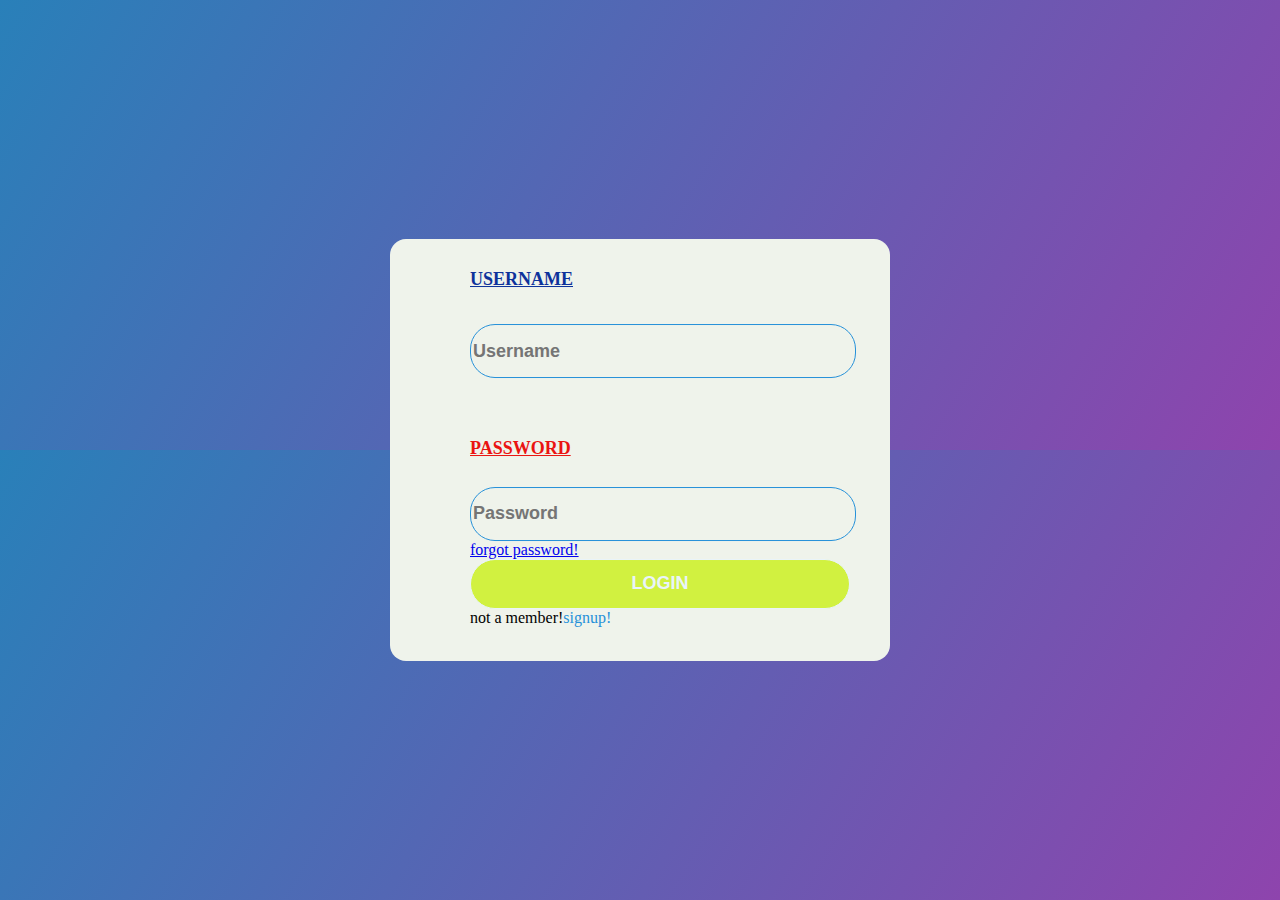
<file: index.html>
<!DOCTYPE html>
<html>
<head>
	<title>HMS.com</title>
	<link rel="stylesheet" href="styles/login.css">	
</head>
<body>
<div class="center">  
		<ul>
			<form action="next.css"method="POST">
		<span>		
		<div class="txt_field">
			<h5>USERNAME</h5>
			<input type="text"name=name placeholder="Username" id="username">
			<i class="far fa-envolope"></i>
		</span>	
		<br>	

		</div>
		<br>
		<span>
		<div class="txt_field">
			<h4>PASSWORD</h4>
			<input type="password" password="passno"placeholder="Password"id="password">
			<i class="fas fa-lock-open"></i>
		</div>	
		</span>	
			<a href="#"target="blank">forgot password!</a>			
		<div>
			<input type="button" name="LOGIN" value= "LOGIN"
		</div>	
			<div class="signup_link">
				not a member!<a href="#"target="blank">signup!</a>
			</div>
				

<br>			
	</ul>
</body>
</html>
<!--end-->
</file>
<file: styles/login.css>
body{
	margin: 0;
	padding: 0;
	font-family:monsterrat;
	background:linear-gradient(120deg,#2980b9,#8e44ad);
	height: 50vh;
	overflow: hidden;

}
.center{
	position: absolute;
	top: 50%;
	left: 50%;
	transform:translate(-50%,-50%);
	width:500px;
	background: #EFF3EB;
	border-radius: 16px;

}

.center h2{
	text-align: center;
	padding: 0 0 20px 0;
	border-bottom: .5px solid silver;
	width: 70%;
	height: 30px;
	border: 1px solid;
	background: #EAF85B;
	border-radius: 25px;
	font-size: 18px;

}
.center form{
	padding: 0 40px;
	box-sizing: border-box;

}
form.txt_field{
	position: relative;
	border-bottom: 2px solid #adadad;
	margin: 30px 0;
	padding: 0 0 20px 0;
	border-bottom: .5px solid silver;
	width: 70%;
	height: 30px;
	border: 1px solid;

}
.txt_field input{
	width: 100%;
	height: 50px;
	border: 1px solid;
	background: none;
	border-radius: 25px;
	border-color: #2691d9;
	transition: .5s;
	font-size: 18px;
	color: none;
	font-weight: 700;
	cursor: pointer;
	outline: none;
}
.center h5{
	text-decoration: underline;
	width: 30%;
	height: 25px;
	border: none;
	font-size: 18px;
	color: #0D329B;
	cursor: pointer;

}
.center h4{
	text-decoration: underline;
	width: 30%;
	height: 25px;
	border: none;
	font-size: 18px;
	color: #EA1411;
	cursor: pointer;


}	


.txt_field label{
	position: absolute;
	top: 50%;
	left: 5px;
	color: none;
	transform: translate(-50%);
	font-size: 16px;
	pointer-events: none;
	
}
.txt_field span::before{
	content:'';
	position: absolute;
	top: 40px;
	left: 0;
	width: 0%;
	height: 2px;
	background: #2691d9;
	transition: .5s;

}
.txt_field input:focus ~ label,
.txt_field input:valid ~ label{
	top: -5px;
	color: #2691d9;

}
.txt_field input:focus ~ span::before,
.txt_field input:valid ~ span::before{
	width: 100%;

}
.pass{
	margin: -5px 0 20px 5px;
	color: #a6a6a6;
	cursor: pointer;

}
.pass:hover{
	text-decoration: underline;

}
input[type="button"]{
	width: 100%;
	height: 50px;
	border: 1px solid;
	background: #D1F140;
	border-radius: 25px;
	font-size: 18px;
	color: #e9f4fb;
	font-weight: 700;
	cursor: pointer;
	outline: none;

}
input[type="button"]:hover{
	border-color: #2691d9;
	transition: .5s;
}
}	
.signup_link{
	margin:30px 0;
	text-align: center;
	font-size: 16px;
	color: #666666;

}
.signup_link a{
	color: #2691d9;
	text-decoration: none;

}
.signup_link a:hover{
	text-decoration: underline;
}
</file>
